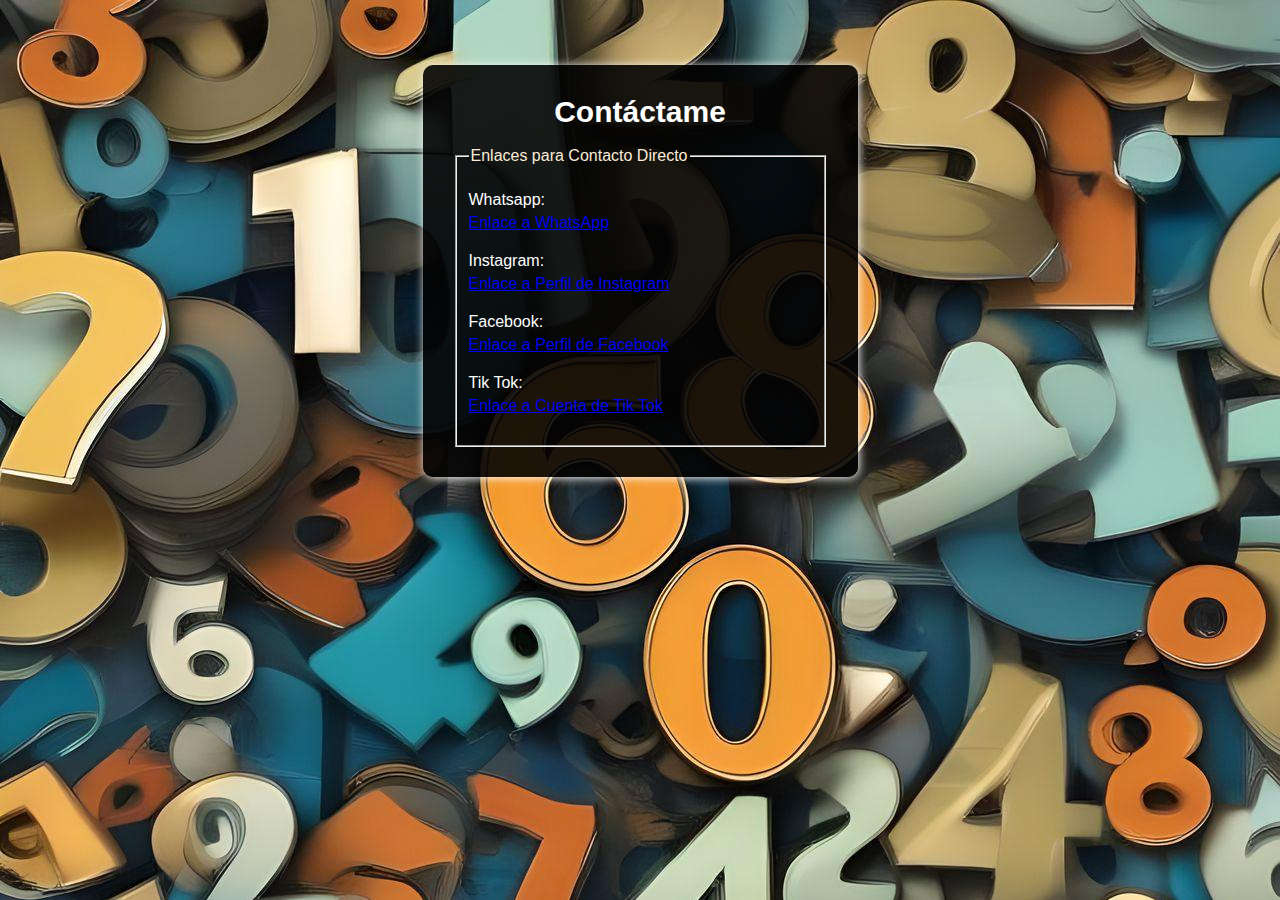
<file: InfoContacto.html>
<!DOCTYPE html>
<html lang="en">
<head>
    <meta charset="UTF-8">
    <meta http-equiv="X-UA-Compatible" content="IE=edge">
    <meta name="viewport" content="width=device-width, initial-scale=1.0">
    <title>&#9990;Información Contacto</title>
    <style>
        html{
            height: 100%;
        }
        body{
            margin: 10px;
            padding: 5px;
            background-image: url("Media/fondo.jpg");
            font-family: Arial, Helvetica, sans-serif;
        }
        .contenedor{
            margin: 50px auto;
            width: 30%;
            padding: 30px;
            background: rgba(3, 3, 3, 0.893);
            border-radius: 10px;
            box-shadow: 1px 1px 10px rgba(255,255,255, 1);
        }
        
        .contenedor h2{
            margin: 0;
            padding: 0;
            font-size: 30px;
            color: white;
            text-align: center;
        }
        
        .contenedor .elemento{
            margin-bottom: 20px;
        }
        
        .contenedor .elemento label{
            color: white;
            display: block;
            margin-bottom: 5px;
            
        }
        
        fieldset {
            color: antiquewhite;
        }
    </style>
</head>
<body>
    <div class="contenedor">
        <h2>Contáctame</h2>
        <br>
        <form action="">
            <fieldset>
                <legend class="elemento">Enlaces para Contacto Directo</legend>
                <div class="elemento">
                    <label for="Nombre">Whatsapp:</label>
                    <a href="https://wa.me/qr/TRYDUFTPXPRVJ1" target="_blank">Enlace a WhatsApp</a>
                </div>
                <div class="elemento">
                    <label for="Nombre"> Instagram:</label>
                    <a href="https://www.instagram.com/invites/contact/?i=1lsugm37945ju&utm_content=4uvtjft" target="_blank">Enlace a Perfil de Instagram</a>
                </div>    
                <div class="elemento">
                    <label for="Nombre"> Facebook:</label>
                    <a href="https://www.facebook.com/profile.php?id=61550860386511&mibextid=JRoKGi" target="_blank">Enlace a Perfil de Facebook</a>
                </div>           
                <div class="elemento">
                    <label for="Nombre"> Tik Tok:</label>
                    <a href="https://www.tiktok.com/@vale_figueroa.c?_t=8l4FV9rUyu5&_r=1" target="_blank">Enlace a Cuenta de Tik Tok</a>
                </div> 
                
    
</body>
</html>
</file>
